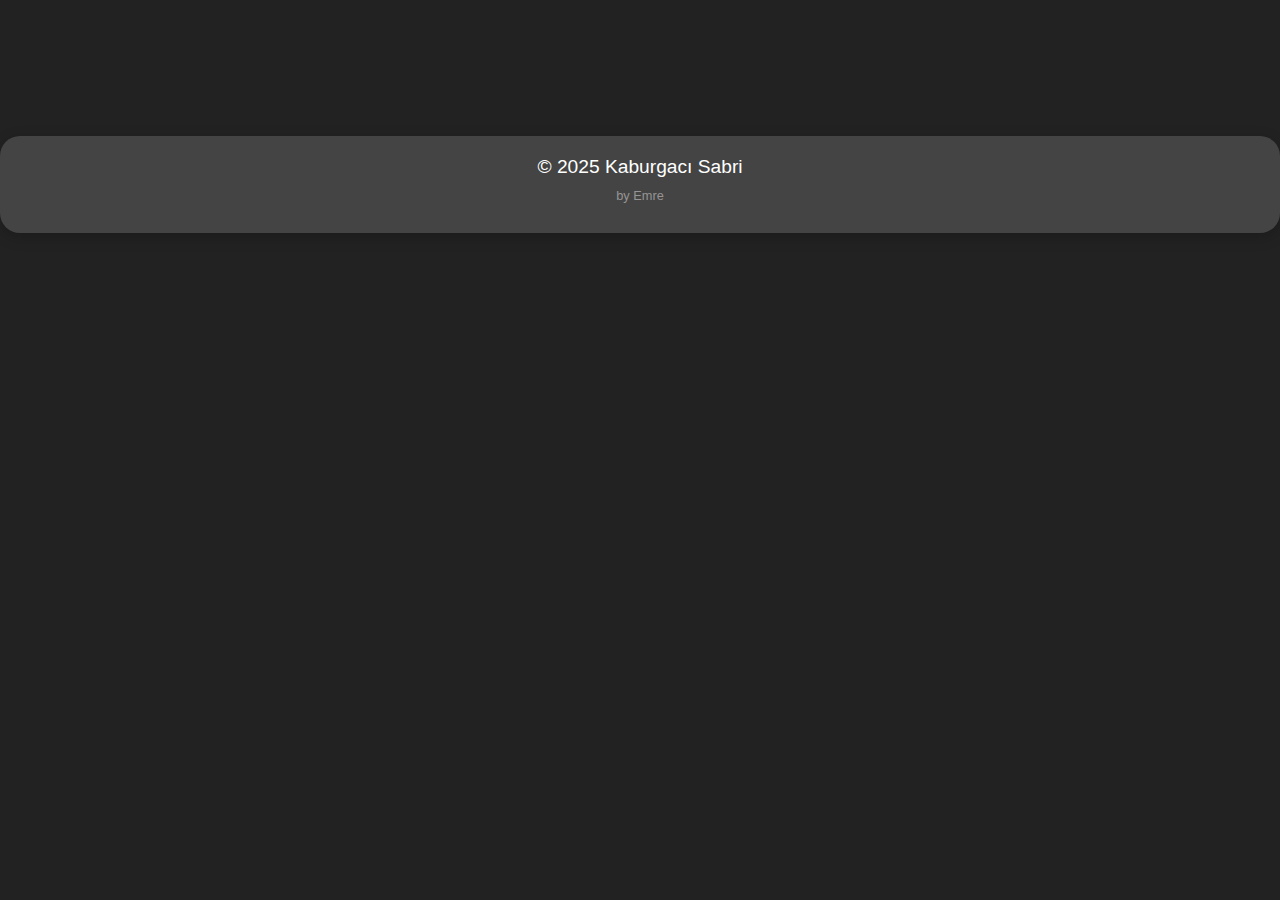
<file: menu.html>
<!DOCTYPE html>
<html lang="tr">
<head>
    <meta charset="UTF-8">
    <meta name="viewport" content="width=device-width, initial-scale=1.0">
    <title>Kaburgacı Sabri</title>
    <link rel="icon" href="https://i.hizliresim.com/rrbv252.png" type="image/png">
    <link rel="stylesheet" href="assets/styles.css">
</head>
<body>

<div class="welcome-page">
    <h1>Restorana Hoşgeldiniz</h1>
    <button id="goToMenu1">Menüye Git</button>
</div>

<div class="menu-page" style="display: none; opacity: 0;">
    <div class="categories" id="categories">
        <button class="category-btn" id="ramadanMenuBtn">Ramazan Menüsü 🌙</button>
        <button class="category-btn" id="grillsBtn">Kebap Çeşitleri</button>
        <button class="category-btn" id="wrapsBtn">Dürümler</button>
        <button class="category-btn" id="soupsBtn">Çorbalar</button>
        <button class="category-btn" id="appetizersBtn">Mezeler</button>
        <button class="category-btn" id="dessertsBtn">Tatlılar</button>
        <button class="category-btn" id="drinksBtn">İçecekler</button>
        <button class="category-btn"; id="goBackToMain" class="go-back-btn">←</button>
    </div>
    
    <div id="categoryList" class="category-list"></div>
    <button id="goToBack" class="go-back-btn" style="display: none;">←</button>
</div>

<div id="photoModal" class="photo-modal">
    <span id="closeModal" class="close-btn">&times;</span>
    <img id="modalImg" class="modal-content" />
</div>

<footer>
    <p>&copy; 2025 Kaburgacı Sabri</p>
    <a href="https://atlascomputerscience.com/portfolio.html"><p style="font-size:80%">by Emre</p></a>
</footer>


<script src="assets/script.js"></script>
</body>
</html>
</file>
<file: assets/styles.css>
/* Genel stiller */
* {
    margin: 0;
    padding: 0;
    box-sizing: border-box;
}

body {
    font-family: Arial, sans-serif;
    background-color: #222; /* Dark background */
    color: #f4f4f9; /* Light text for contrast */
    overflow-x: hidden;
    transition: all 0.3s ease;
}

/* Modal Stili */
.photo-modal {
    display: none;
    position: fixed;
    z-index: 1;
    padding-top: 60px;
    left: 0;
    top: 0;
    width: 100%;
    height: 100%;
    overflow: auto;
    background-color: rgba(0, 0, 0, 0.9);
}

.modal-content {
    margin: auto;
    display: block;
    max-width: 80%;
    max-height: 80%;
}

.close-btn {
    position: absolute;
    top: 15px;
    right: 35px;
    color: #fff;
    font-size: 40px;
    font-weight: bold;
    cursor: pointer;
    z-index: 10;
}

.close-btn:hover,
.close-btn:focus {
    color: #bbb;
    text-decoration: none;
    cursor: pointer;
}


/* Home Page Styles */
.welcome-page {
    height: 100vh;
    display: flex;
    flex-direction: column;
    justify-content: center;
    align-items: center;
    text-align: center;
    opacity: 0;
    animation: fadeIn 1s forwards;
    background-color: #111; /* Dark background for home page */
}

.logo {
    width: 200px; /* Logo boyutu büyütüldü */
    height: auto;
    border-radius: 10px;
    transform: scale(1.1);
    animation: logoAnimation 1s ease-in-out forwards;
}

.welcome-page h1 {
    font-size: 3em;
    color: #fff; /* White color for the title */
    animation: slideIn 1.5s forwards;
}

.welcome-page p {
    font-size: 1.2em;
    color: #ddd; /* Lighter color for text */
    animation: slideIn 1.8s forwards;
    animation-delay: 0.5s;
}

button {
    background-color: #f1b83c; /* Oranj tonlarında, iştah açıcı renk */
    color: white;
    padding: 12px 24px;
    border: none;
    font-size: 18px;
    cursor: pointer;
    margin-top: 20px;
    border-radius: 8px;
    transition: all 0.3s ease;
}

button:hover {
    background-color: #d49d05; /* Hover rengi daha sıcak kırmızıya yakın */
    transform: scale(1.1); /* Hoverda buton biraz büyür */
}

/* Go to Back button styles */
.go-back-btn {
    background-color: #f1b83c; /* Hafif kırmızımsı bir ton */
    color: white;
    padding: 12px 24px;
    border: none;
    font-size: 18px;
    cursor: pointer;
    margin-top: 20px;
    border-radius: 8px;
    display: none;
    transition: all 0.3s ease;
}

.go-back-btn:hover {
    background-color: #d49d05; /* Hoverda kırmızı rengi */
    transform: scale(1.1); /* Hoverda buton biraz büyür */
}

/* Ramazan Menüsü butonunun stili (diğerleriyle aynı, yalnızca rengi farklı) */
#ramadanMenuBtn {
    background-color: #0f9ef1; /* Altın sarısı tonunda bir renk */
}

#ramadanMenuBtn:hover {
    background-color: #f39c12; /* Hoverda daha koyu bir altın rengi */
}


/* Menu Page */
.menu-page {
    padding: 20px;
    opacity: 0;
    transition: opacity 0.5s ease-in-out;
}

/* Categories styling */
.categories {
    display: flex;
    justify-content: center;
    gap: 20px;
    margin-bottom: 20px;
    opacity: 0;
    animation: fadeIn 1s forwards;
    flex-wrap: wrap;
}

.category-btn {
    background-color: #d49d05; /* Oranj tonlarında, iştah açıcı renk */
    color: white;
    padding: 12px 24px;
    font-size: 18px;
    border: none;
    cursor: pointer;
    border-radius: 8px;
    transition: all 0.3s ease;
    margin-bottom: 10px;
}

.category-btn:hover {
    background-color: #f1b83c; /* Hoverda kırmızımsı sıcak ton */
    transform: scale(1.1); /* Hoverda buton biraz büyür */
}

/* Menu item styling */
.category-list {
    display: flex;
    flex-direction: column;
    gap: 15px;
    align-items: center;
    margin-top: 20px;
}

.menu-item {
    background-color: #333; /* Dark background for menu items */
    padding: 15px;
    border-radius: 8px;
    width: 80%;
    max-width: 600px;
    box-shadow: 0 4px 8px rgba(0, 0, 0, 0.1);
    text-align: center;
    transform: translateY(30px);
    animation: fadeInUp 0.5s forwards;
}

.menu-item img {
    max-width: 120px; /* Resim boyutunu biraz daha büyütelim */
    height: auto;
    border-radius: 8px;
}

.menu-item p {
    margin: 10px 0;
    font-size: 20px; /* Menü öğeleri için yazı boyutunu büyütüyoruz */
    color: #f4f4f9; /* Yazı rengi daha açık ve okunabilir */
}

/* Animasyonlar */
@keyframes fadeIn {
    from {
        opacity: 0;
    }
    to {
        opacity: 1;
    }
}

@keyframes slideIn {
    from {
        transform: translateY(30px);
        opacity: 0;
    }
    to {
        transform: translateY(0);
        opacity: 1;
    }
}

@keyframes fadeInUp {
    from {
        transform: translateY(30px);
        opacity: 0;
    }
    to {
        transform: translateY(0);
        opacity: 1;
    }
}

@keyframes logoAnimation {
    from {
        transform: scale(1);
        opacity: 0;
    }
    to {
        transform: scale(1.1);
        opacity: 1;
    }
}

/* Footer Styles */
footer {
    background-color: #444; /* Daha açık siyah tonu */
    color: #fff;
    text-align: center;
    padding: 20px 0;
    position: relative;
    bottom: 0;
    width: 100%;
    border-radius: 20px; /* Daha yuvarlak köşeler */
    box-shadow: 0 4px 15px rgba(0, 0, 0, 0.2); /* Hafif gölgeleme */
}

footer p {
    font-size: 1.2em;
    margin-bottom: 10px;
}

/* A etiketi için genel stil */
a {
    color: inherit; /* Varsayılan renk kullanılacak */
    text-decoration: none; /* Alt çizgiyi kaldır */
}

/* Link içeriyorsa rengi gri yap */
a[href] {
    color: rgb(150, 148, 148); /* Link içeriyorsa gri renk */
}

/* Eğer link üzerine gelinirse rengi değişsin */
a[href]:hover {
    color: darkgray; /* Hover durumunda daha koyu gri */
}


.social-media {
    display: flex;
    justify-content: center;
    gap: 20px;
    margin-top: 20px; /* Space between the button and icons */
}

.social-media svg {
    width: 30px;
    height: 30px;
    transition: transform 0.3s ease, opacity 0.3s ease;
    opacity: 0.8;
}

.social-media svg:hover {
    transform: scale(1.2);
    opacity: 1;
}

/* Mobil uyumlu tasarım */
@media (max-width: 768px) {
    body {
        font-size: 14px;
    }

    .welcome-page h1 {
        font-size: 2em;
    }

    .welcome-page p {
        font-size: 1em;
    }

    button {
        font-size: 14px;
        padding: 8px 15px;
    }

    .categories {
        flex-direction: column;
        gap: 15px;
    }

    .category-btn {
        width: 100%;
        padding: 15px;
        font-size: 18px;
    }

    .menu-item {
        width: 90%;
    }

    .menu-item img {
        max-width: 80px;
    }

    .social-icon {
        width: 35px;
        margin: 0 8px;
    }

    /* Footer for mobile */
    footer {
        padding: 15px 10px;
        font-size: 1em;
        border-radius: 10px;
    }

    footer p {
        font-size: 1em;
    }
}

@media (max-width: 480px) {
    .welcome-page h1 {
        font-size: 1.5em;
    }

    .menu-item {
        width: 95%;
    }

    .category-btn {
        font-size: 16px;
    }

    .social-icon {
        width: 30px;
    }

    footer {
        padding: 10px;
        font-size: 0.9em;
    }

    footer p {
        font-size: 1em;
    }
}
</file>
